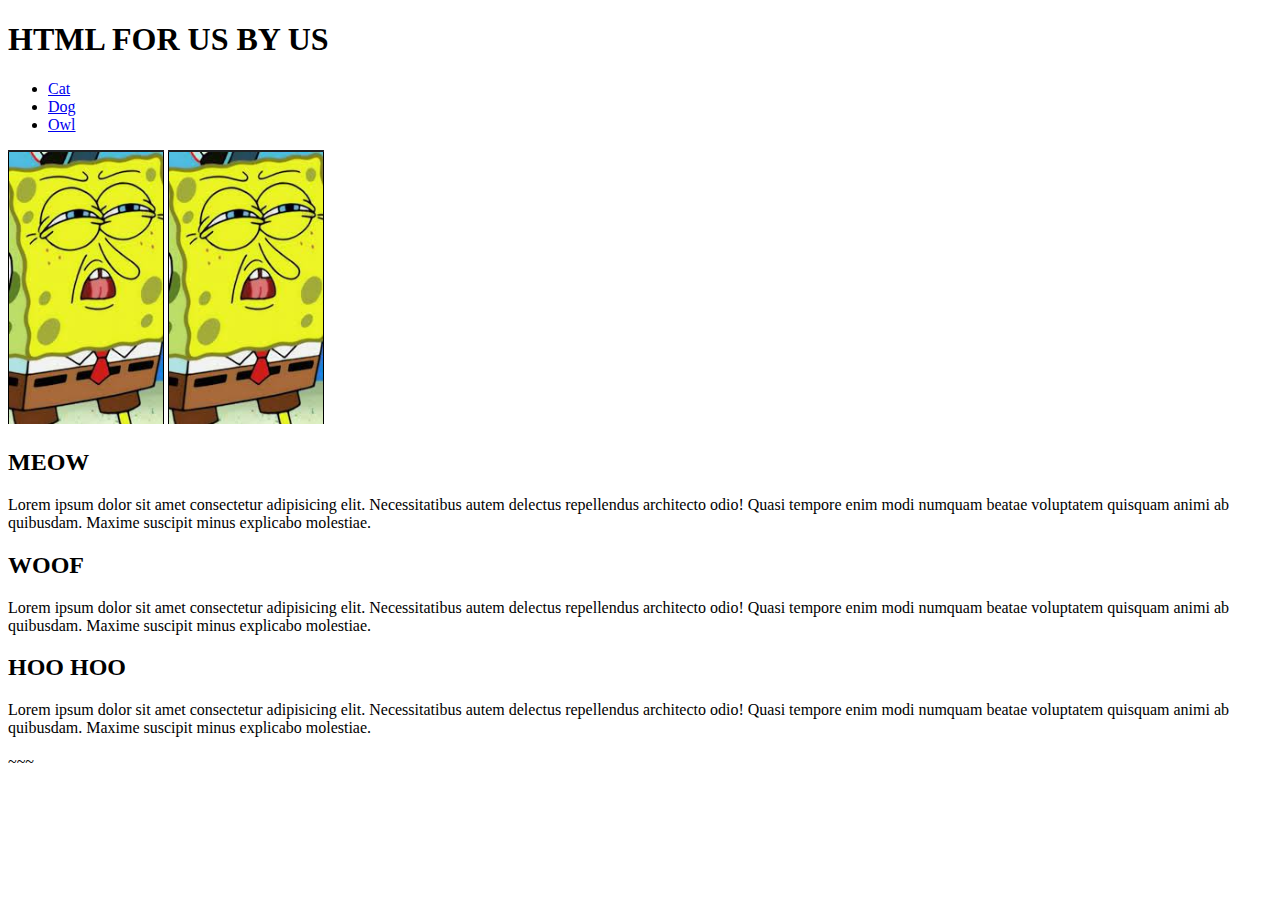
<file: 02-html/index.html>
<!DOCTYPE html>
<html lang="en">
<head>
    <meta charset="UTF-8">
    <meta name="viewport" content="width=device-width, initial-scale=1.0">
    <title>HTML Tut</title>
    <meta name="description" content="tutorials">
</head>
<body>
    <header>
        <h1 contenteditable="true">HTML FOR US BY US</h1>
        <nav>
            <ul>
                <li><a href="#Cat">Cat</a>
                <li><a href="#Dog">Dog</a></li>
                <li><a href="#Owl">Owl</a></li>
                </li>
            </ul>
        </nav>
        <div>
            <img src="/images/Spongebob face.png" alt="Spongebob face image">
            <img src="/images/Spongebob face.png" alt="Spongebob face image">
        </div>
    </header>
    <main>
        <section id="Cat" class="blue-section">
            <h2>MEOW</h2>
            <p>Lorem ipsum dolor sit amet consectetur adipisicing elit. Necessitatibus autem delectus repellendus architecto odio! Quasi tempore enim modi numquam beatae voluptatem quisquam animi ab quibusdam. Maxime suscipit minus explicabo molestiae.</p>

        </section>
        <section id="Dog">
            <h2>WOOF</h2>
            <p>Lorem ipsum dolor sit amet consectetur adipisicing elit. Necessitatibus autem delectus repellendus architecto odio! Quasi tempore enim modi numquam beatae voluptatem quisquam animi ab quibusdam. Maxime suscipit minus explicabo molestiae.</p>

        </section>
        <section id="Owl">
            <h2>HOO HOO</h2>
            <p>Lorem ipsum dolor sit amet consectetur adipisicing elit. Necessitatibus autem delectus repellendus architecto odio! Quasi tempore enim modi numquam beatae voluptatem quisquam animi ab quibusdam. Maxime suscipit minus explicabo molestiae.</p>

        </section>
    </main>
    <footer>~~~</footer>
</body>
</html>
</file>
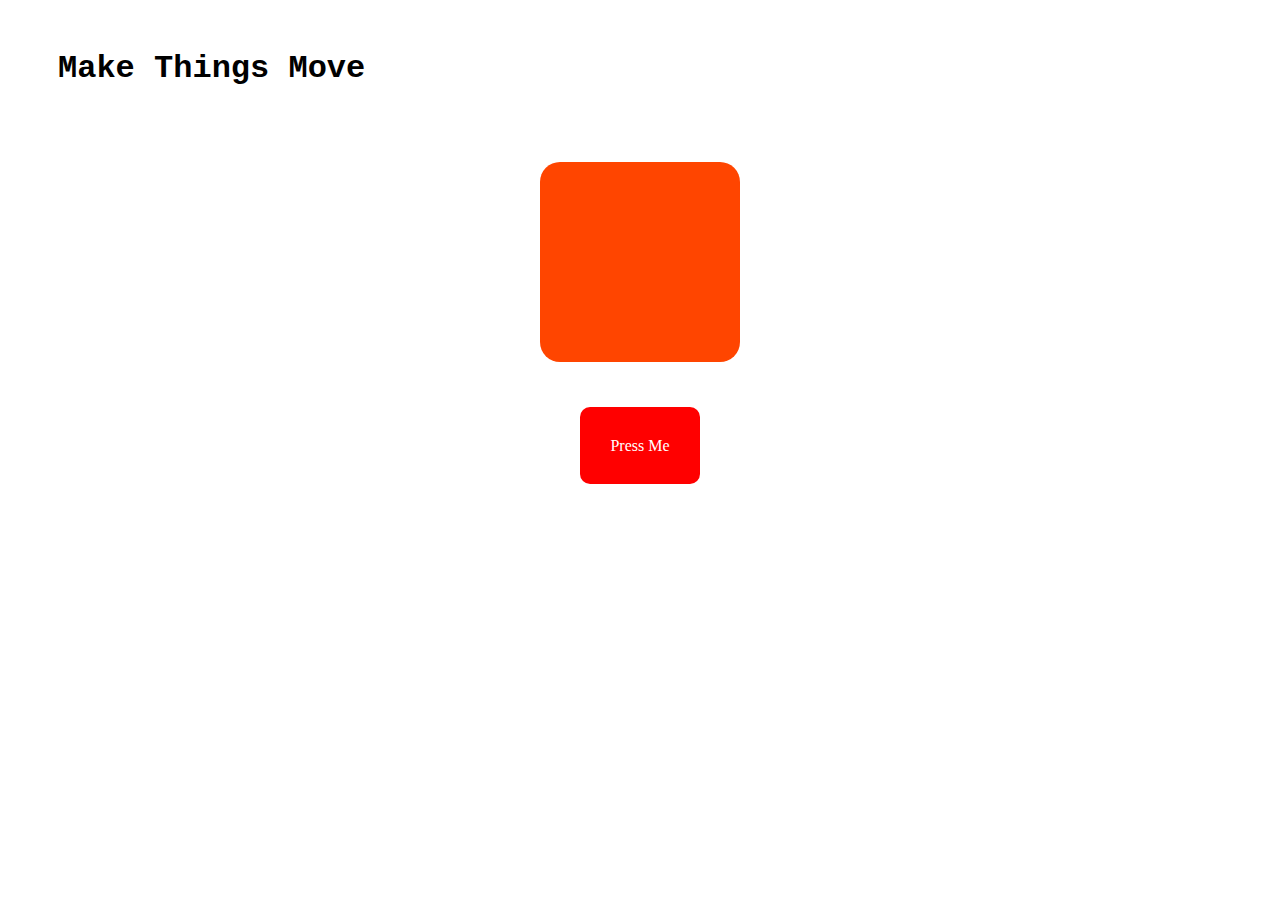
<file: 04-css-transitions/index.html>
<!DOCTYPE html>
<html lang="en">

<head>
    <meta charset="UTF-8">
    <meta name="viewport" content="width=device-width, initial-scale=1.0">
    <title>CSS Transitions</title>
    <link rel="stylesheet" href="css/styles.css">
</head>

<body>

    <header>
        <h1 class="title">Make Things Move</h1>
    </header>
    <main>
        <div class="square"></div>
        <div class="button-div">
            <a href="#" class="button">Press Me</a>

        </div>
    </main>
</body>

</html>
</file>
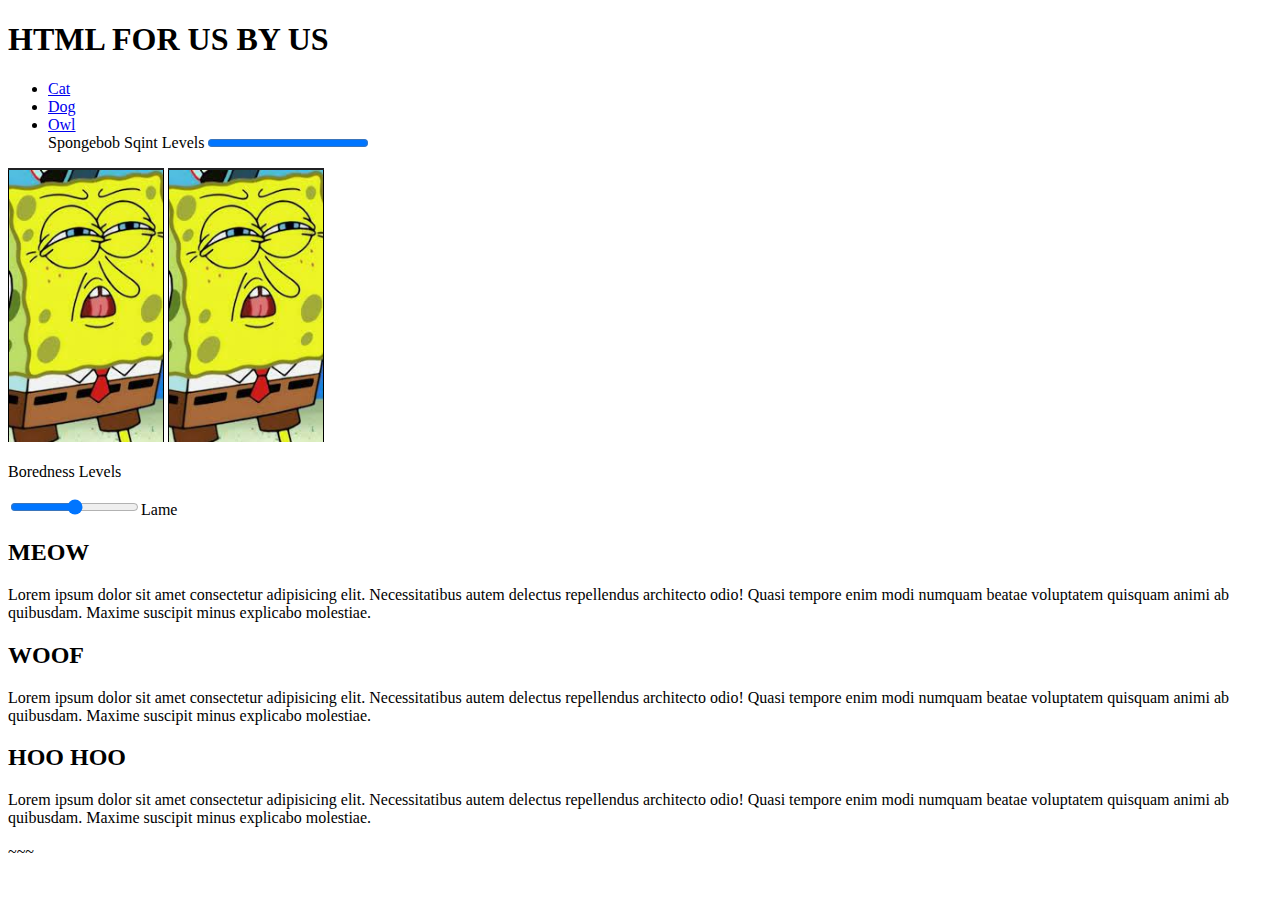
<file: tutorials/02-html/index.html>
<!DOCTYPE html>
<html lang="en">
<head>
    <meta charset="UTF-8">
    <meta name="viewport" content="width=device-width, initial-scale=1.0">
    <title>HTML Tut</title>
    <meta name="description" content="tutorials">
</head>
<body>
    <header>
        <h1 contenteditable="true">HTML FOR US BY US</h1>
        <nav>
            <ul>
                <li><a href="#Cat">Cat</a></li>
                <li><a href="#Dog">Dog</a></li>
                <li><a href="#Owl">Owl</a></li>
                <Label for="skills">Spongebob Sqint Levels</Label>
                <progress id="skills" value="100" max="100"></progress>
            </ul>
        </nav>
        <div>
            <img src="images/Spongebob face.png" alt="Spongebob face image">
            <img src="images/Spongebob face.png" alt="Spongebob face image">
            <p>Boredness Levels</p>

            <div>
                <input type="range" id="Lame" name="Lame"
                min="0" max="10"
                <label for="Lame">Lame</label>
            </div>
        </div>
    </header>
    <main>
        <section id="Cat" class="blue-section">
            <h2>MEOW</h2>
            <p>Lorem ipsum dolor sit amet consectetur adipisicing elit. Necessitatibus autem delectus repellendus architecto odio! Quasi tempore enim modi numquam beatae voluptatem quisquam animi ab quibusdam. Maxime suscipit minus explicabo molestiae.</p>

        </section>
        <section id="Dog">
            <h2>WOOF</h2>
            <p>Lorem ipsum dolor sit amet consectetur adipisicing elit. Necessitatibus autem delectus repellendus architecto odio! Quasi tempore enim modi numquam beatae voluptatem quisquam animi ab quibusdam. Maxime suscipit minus explicabo molestiae.</p>

        </section>
        <section id="Owl">
            <h2>HOO HOO</h2>
            <p>Lorem ipsum dolor sit amet consectetur adipisicing elit. Necessitatibus autem delectus repellendus architecto odio! Quasi tempore enim modi numquam beatae voluptatem quisquam animi ab quibusdam. Maxime suscipit minus explicabo molestiae.</p>

        </section>
    </main>
    <footer>~~~</footer>
</body>
</html>
</file>
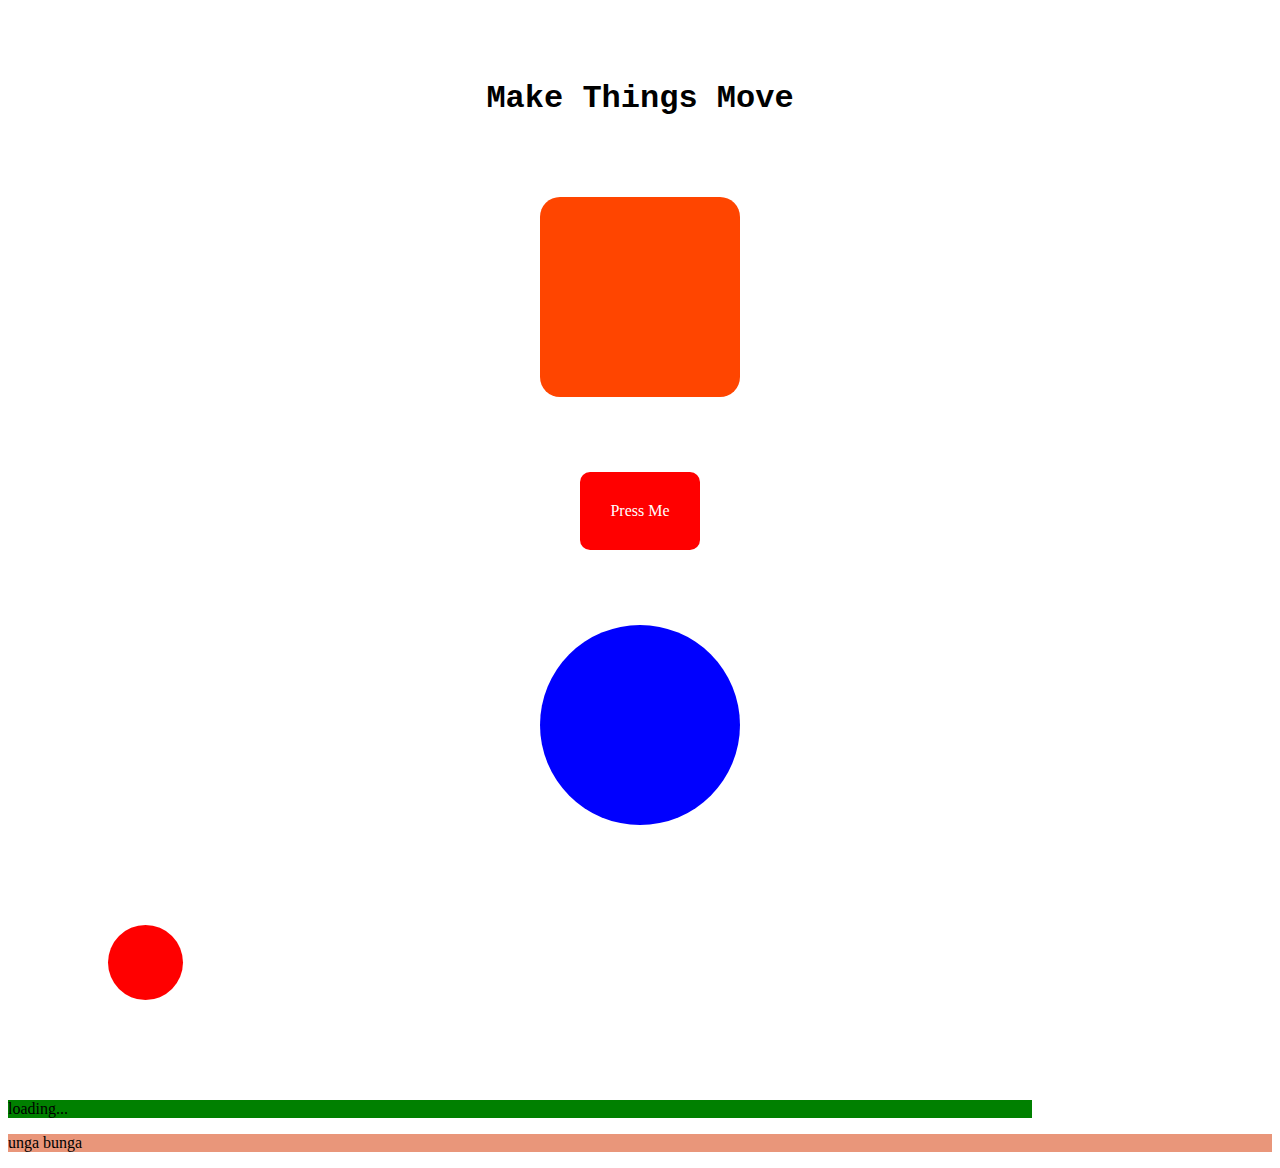
<file: tutorials/05-css-animations/index.html>
<!DOCTYPE html>
<html lang="en">

<head>
    <meta charset="UTF-8">
    <meta name="viewport" content="width=device-width, initial-scale=1.0">
    <title>CSS Transitions</title>
    <link rel="stylesheet" href="css/styles.css">
</head>

<body>

    <header>
        <h1 class="title">Make Things Move</h1>
    </header>
    <main>
        <div class="square"></div>
        <div class="button-div">
            <a href="#" class="button">Press Me</a>

        </div>
        <div class="circle"></div>
        <div class="other-circle"></div>
        <div>
            <p class="loading">loading...</p>
        </div>
    </main>
    <footer>
        <p class="caveman">unga bunga</p>
    </footer>
</body>

</html>
</file>
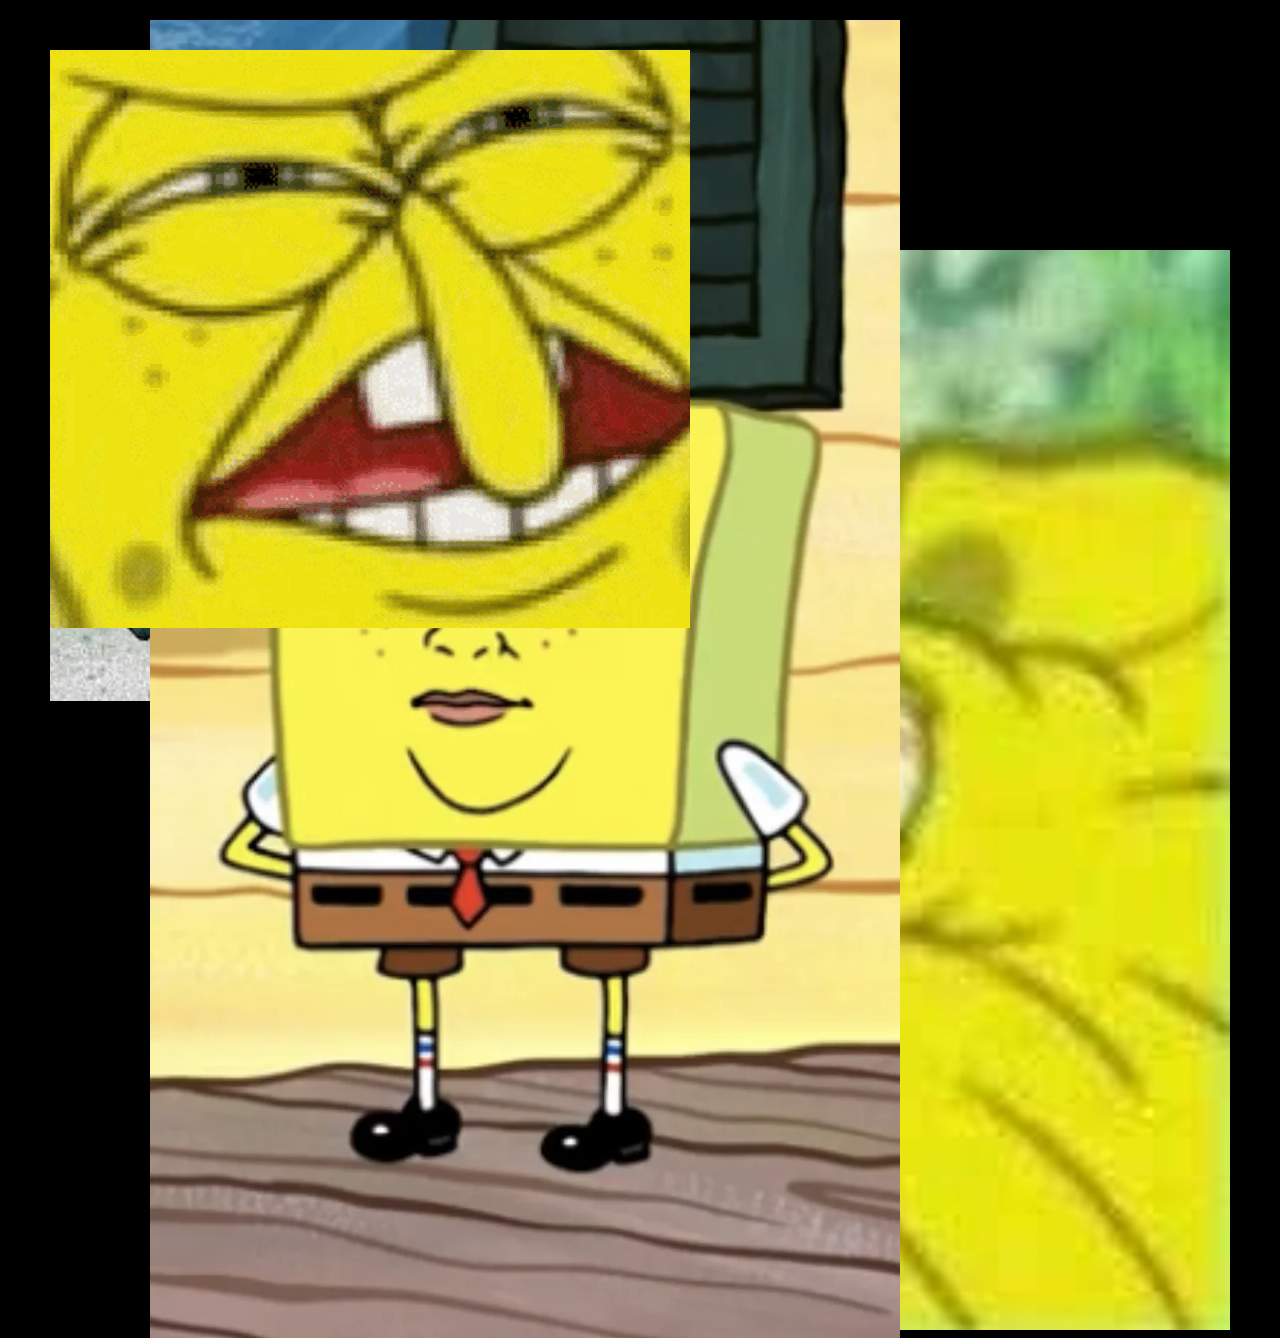
<file: tutorials/dom/index.html>
<!DOCTYPE html>
<html lang="en">

<head>
    <meta charset="UTF-8">
    <meta name="viewport" content="width=device-width, initial-scale=1.0">
    <title>DOM Javascript Tutorial</title>
    <link rel="stylesheet" href="css/style.css">
</head>

<body>
    <!--<header>
        <h1 id="page-title">Lorem + Spongebob</h1>
    </header> -->
    <main>
        <!--<p class="text-block">Lorem ipsum, dolor sit amet consectetur adipisicing elit. Omnis laudantium id itaque
            similique quo sed cum officiis eius libero quaerat quod iste quae repellendus alias fuga ut, tenetur sunt
            nam? Lorem ipsum dolor, sit amet consectetur adipisicing elit. Praesentium corporis necessitatibus ratione
            pariatur voluptate consectetur quis! Eum cum laborum exercitationem quisquam assumenda debitis alias placeat
            veniam animi aliquid, deleniti ab.</p>

        <p class="text-block">Lorem ipsum, dolor sit amet consectetur adipisicing elit. Omnis laudantium id itaque
            similique quo sed cum officiis eius libero quaerat quod iste quae repellendus alias fuga ut, tenetur sunt
            nam? Lorem ipsum dolor, sit amet consectetur adipisicing elit. Praesentium corporis necessitatibus ratione
            pariatur voluptate consectetur quis! Eum cum laborum exercitationem quisquam assumenda debitis alias placeat
            veniam animi aliquid, deleniti ab.</p>

        <p class="text-block">Lorem ipsum, dolor sit amet consectetur adipisicing elit. Omnis laudantium id itaque
            similique quo sed cum officiis eius libero quaerat quod iste quae repellendus alias fuga ut, tenetur sunt
            nam? Lorem ipsum dolor, sit amet consectetur adipisicing elit. Praesentium corporis necessitatibus ratione
            pariatur voluptate consectetur quis! Eum cum laborum exercitationem quisquam assumenda debitis alias placeat
            veniam animi aliquid, deleniti ab.</p>-->

        <div class="image-div" id="image-0">
            <img src="images/auhhhhhh.webp" alt="moan plankton">
        </div>

        <div class="image-div" id="image-1">
            <img src="images/hmm-bob.jpg" alt="hmm Spongebob">
        </div>

        <div class="image-div" id="image-2">
            <img src="images/serious-bob.webp" alt="serious Spongebob">
        </div>

        <div class="image-div" id="image-3">
            <img src="images/smile-bob.jpg" alt="smile Spongebob">
        </div>

        <div class="image-div" id="image-4">
            <img src="images/sneeze-bob.jpg" alt="sneeze Spongebob">
        </div>

        <div class="image-div" id="image-5">
            <img src="images/angry-bob.gif" alt="angry Spongebob">
        </div>

        <script src="js/main.js"></script>
    </main>

</body>

</html>
</file>
<file: 04-css-transitions/css/styles.css>
.title {
    font-family: 'Courier New', Courier, monospace;
    margin: 50px;
}

.square {
    background-color: orangered;
    width: 200px;
    height: 200px;
    border-radius: 20px;
    margin: 75px auto;
}

.button-div {
    text-align: center;
    margin: 75px auto;
}

.button {
    background-color: red;
    color: white;
    padding: 30px;
    border-radius: 10px;
    text-decoration: none;
}
</file>
<file: tutorials/05-css-animations/css/styles.css>
body {
    animation:change-color 4s infinite alternate ;
}

@keyframes change-color {
    0% {background-color: antiquewhite;}
    50% {background-color: yellow;}
    100% {background-color: aquamarine;}
}

.title {
    font-family: 'Courier New', Courier, monospace;
    margin: 50px;
    text-align: center;
    margin: 80px auto;
    animation: skew 3s infinite alternate;
}

@keyframes skew{
    0% {transform: skew(0deg, 0deg);}
    100% {transform: skew(30deg, 30deg);}
}

.square {
    background-color: orangered;
    width: 200px;
    height: 200px;
    border-radius: 20px;
    margin: 75px auto;
    transition: all 1s;
}

.square:hover {
    background-color:greenyellow ;
    transform: rotate(30deg);
}

.button-div {
    text-align: center;
    margin: 75px auto;
}

.button {
    background-color: red;
    color: white;
    padding: 30px;
    border-radius: 10px;
    text-decoration: none;
    display: inline-block;
    transition: all 0.5s;
}

.button:hover {
    background-color: blueviolet;
    transform: scale(1.5);
    color: black;
}

.circle {
    background-color: blue;
    width: 200px;
    height: 200px;
    margin: auto;
    border-radius: 100px;
    animation: bounce 0.5s infinite alternate;
}

@keyframes bounce {
    0% {transform: translate(0px, 500px);}
    100% {transform: translate(500px, 100px);}
}

.other-circle {
    background-color: red;
    width: 75px;
    height: 75px;
    margin: 100px;
    border-radius: 100px;
    animation: rebound 0.5s infinite alternate;
}

@keyframes rebound {
    0% {transform: translate(300px );}
    100% {transform: translate(700px, 100px);}
}

.loading {
    animation: stretch 5s infinite alternate;
    background-color: green;
    width: 80vw;
}

@keyframes stretch {
    0% {width: 100px;}
    100% {width: 80vw;}
}

.caveman {
    animation: spin 10s infinite alternate;
    background-color: darksalmon;
}

@keyframes spin {
    0% {transform: rotate(0deg);}
    100% {transform: rotate(270deg);}
}
</file>
<file: tutorials/dom/css/style.css>
/*
CSS RESETS:
 Border box reset:
https://www.paulirish.com/2012/box-sizing-border-box-ftw/
 62.5% Fix: https: //www.aleksandrhovhannisyan.com/blog/62-5-percent-font-size-trick/
*/


html {
   box-sizing: border-box;
   font-size: 62.5%;
}


*,
*:before,
*:after {
   box-sizing: inherit;
   margin: 0;
   padding: 0;
}


html,
body {
   height: 100%;
}


body {
    font-size: 1.6rem;
   /* font-size 1.6rem is now the same as 16px */
   line-height: 1.6;
   background-color: black;
   color: white;
}

header {
    padding: 50px;
    background-color: rgb(145, 85, 42);
    text-align: center;
}

main{
    max-width: 800px;
    margin: 50px auto;
}

p {
    margin-top: 20px;
}

.image-div {
    display: inline-block;
}

#image-0 {
     position: absolute;
    top: 50px;
    left: 50px;
}
#image-1 {
     position: absolute;
    top: 250px;
    right: 50px;
}
#image-2 {
     position: fixed;
    top: 20px;
    left: 150px;
}
#image-3 {
     position: absolute;
    top: 50px;
    left: 50px;
}
#image-4 {
     position: absolute;
    top: 50px;
    left: 50px;
}
#image-5 {
     position: absolute;
    top: 50px;
    left: 50px;
}
</file>
